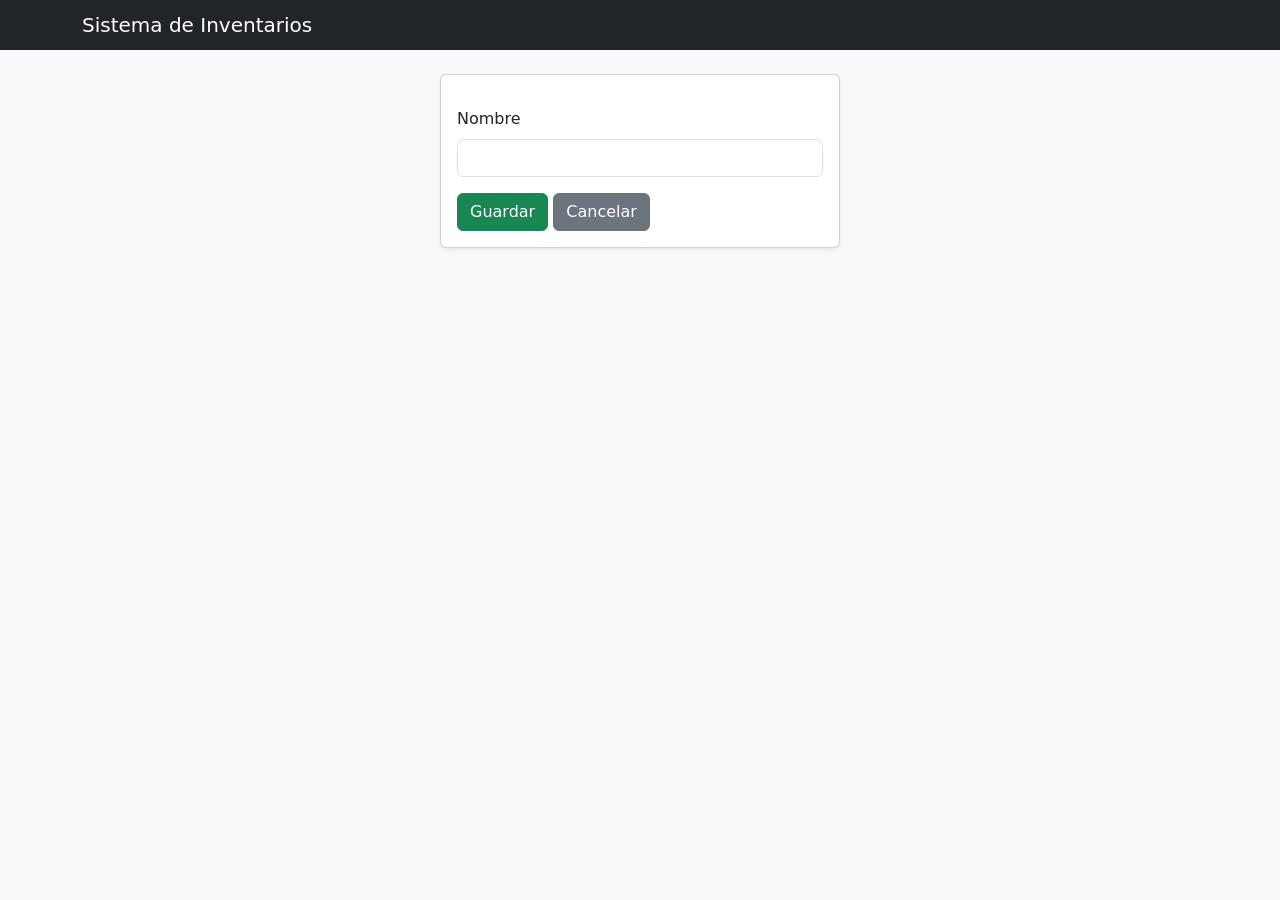
<file: sistema-inventario/target/classes/templates/Categorias/formulario.html>
<!DOCTYPE html>
<html lang="es" xmlns:th="http://www.thymeleaf.org">
<head>
    <meta charset="UTF-8">
    <title>Formulario de Categoría</title>
    <link href="https://cdn.jsdelivr.net/npm/bootstrap@5.3.3/dist/css/bootstrap.min.css" rel="stylesheet">
</head>
<body class="bg-light">
    <nav class="navbar navbar-dark bg-dark mb-4">
        <div class="container">
            <span class="navbar-brand mb-0 h1">Sistema de Inventarios</span>
        </div>
    </nav>

    <div class="container">
        <div class="card shadow-sm" style="max-width: 400px; margin: auto;">
            <div class="card-body">
                <h3 class="card-title mb-3" th:text="${categoria.id} != null ? 'Editar Categoría' : 'Nueva Categoría'"></h3>

                <form th:action="@{/categorias/guardar}" th:object="${categoria}" method="post">
                    <input type="hidden" th:field="*{id}" />

                    <div class="mb-3">
                        <label class="form-label">Nombre</label>
                        <input type="text" class="form-control" th:field="*{nombre}" required />
                    </div>

                    <button type="submit" class="btn btn-success">Guardar</button>
                    <a th:href="@{/categorias}" class="btn btn-secondary">Cancelar</a>
                </form>
            </div>
        </div>
    </div>
</body>
</html>
</file>
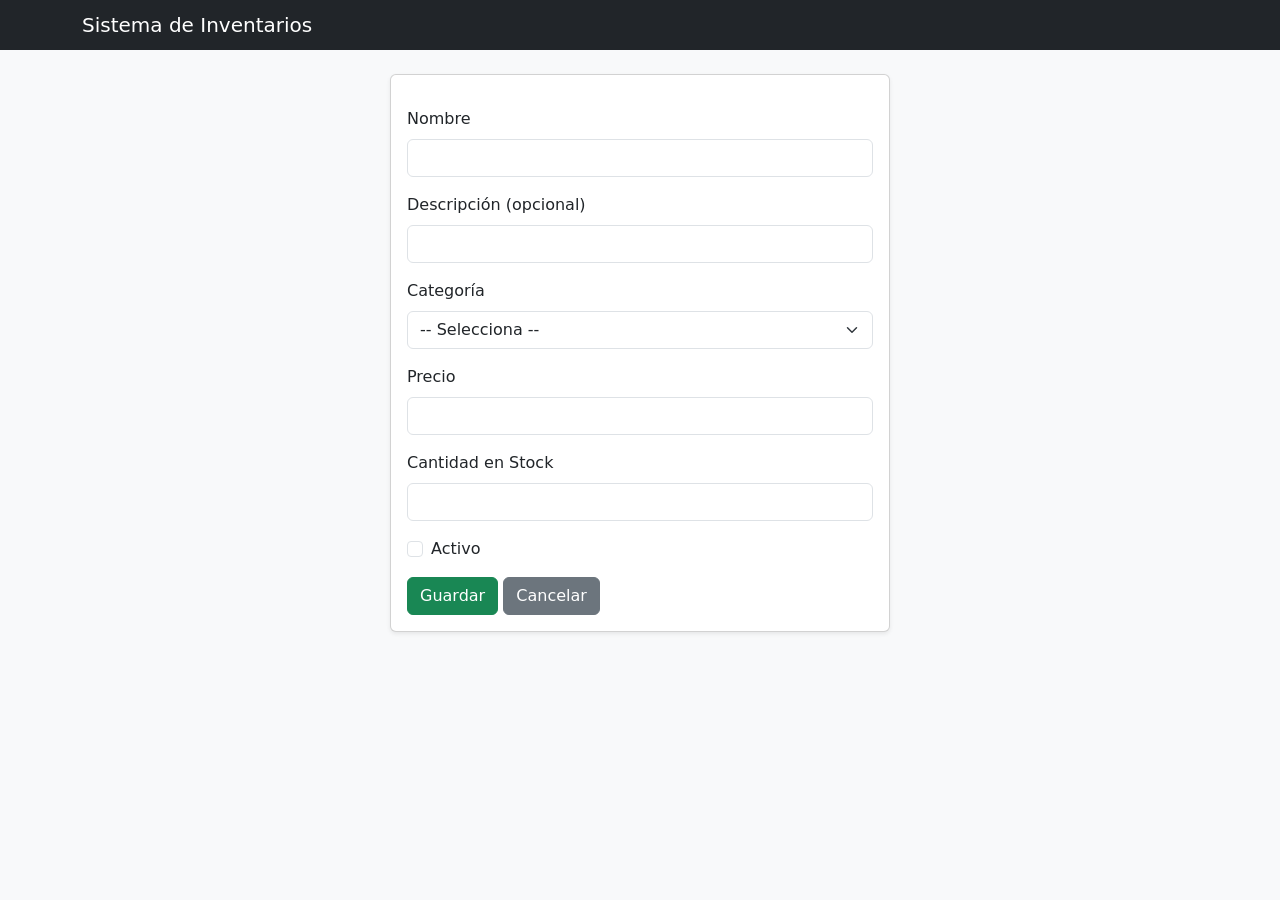
<file: sistema-inventario/target/classes/templates/productos/formulario.html>
<!DOCTYPE html>
<html lang="es" xmlns:th="http://www.thymeleaf.org">
<head>
    <meta charset="UTF-8">
    <title>Formulario de Producto</title>
    <link href="https://cdn.jsdelivr.net/npm/bootstrap@5.3.3/dist/css/bootstrap.min.css" rel="stylesheet">
</head>
<body class="bg-light">
    <nav class="navbar navbar-dark bg-dark mb-4">
        <div class="container">
            <span class="navbar-brand mb-0 h1">Sistema de Inventarios</span>
        </div>
    </nav>

    <div class="container">
        <div class="card shadow-sm" style="max-width: 500px; margin: auto;">
            <div class="card-body">
                <h3 class="card-title mb-3" th:text="${producto.id} != null ? 'Editar Producto' : 'Nuevo Producto'"></h3>

                <form th:action="@{/productos/guardar}" th:object="${producto}" method="post">
                    <input type="hidden" th:field="*{id}" />

                    <div class="mb-3">
                        <label class="form-label">Nombre</label>
                        <input type="text" class="form-control" th:field="*{nombre}" required />
                    </div>

                    <div class="mb-3">
                        <label class="form-label">Descripción (opcional)</label>
                        <input type="text" class="form-control" th:field="*{descripcion}" />
                    </div>

                    <div class="mb-3">
                        <label class="form-label">Categoría</label>
                        <select class="form-select" th:field="*{categoria}" required>
                            <option value="">-- Selecciona --</option>
                            <option th:each="cat : ${categorias}"
                                    th:value="${cat.id}"
                                    th:text="${cat.nombre}"></option>
                        </select>
                    </div>

                    <div class="mb-3">
                        <label class="form-label">Precio</label>
                        <input type="number" step="0.01" class="form-control" th:field="*{precio}" required />
                    </div>

                    <div class="mb-3">
                        <label class="form-label">Cantidad en Stock</label>
                        <input type="number" class="form-control" th:field="*{cantidadStock}" required />
                    </div>

                    <div class="form-check mb-3">
                        <input type="checkbox" class="form-check-input" th:field="*{activo}" />
                        <label class="form-check-label">Activo</label>
                    </div>

                    <button type="submit" class="btn btn-success">Guardar</button>
                    <a th:href="@{/productos}" class="btn btn-secondary">Cancelar</a>
                </form>
            </div>
        </div>
    </div>
</body>
</html>
</file>
